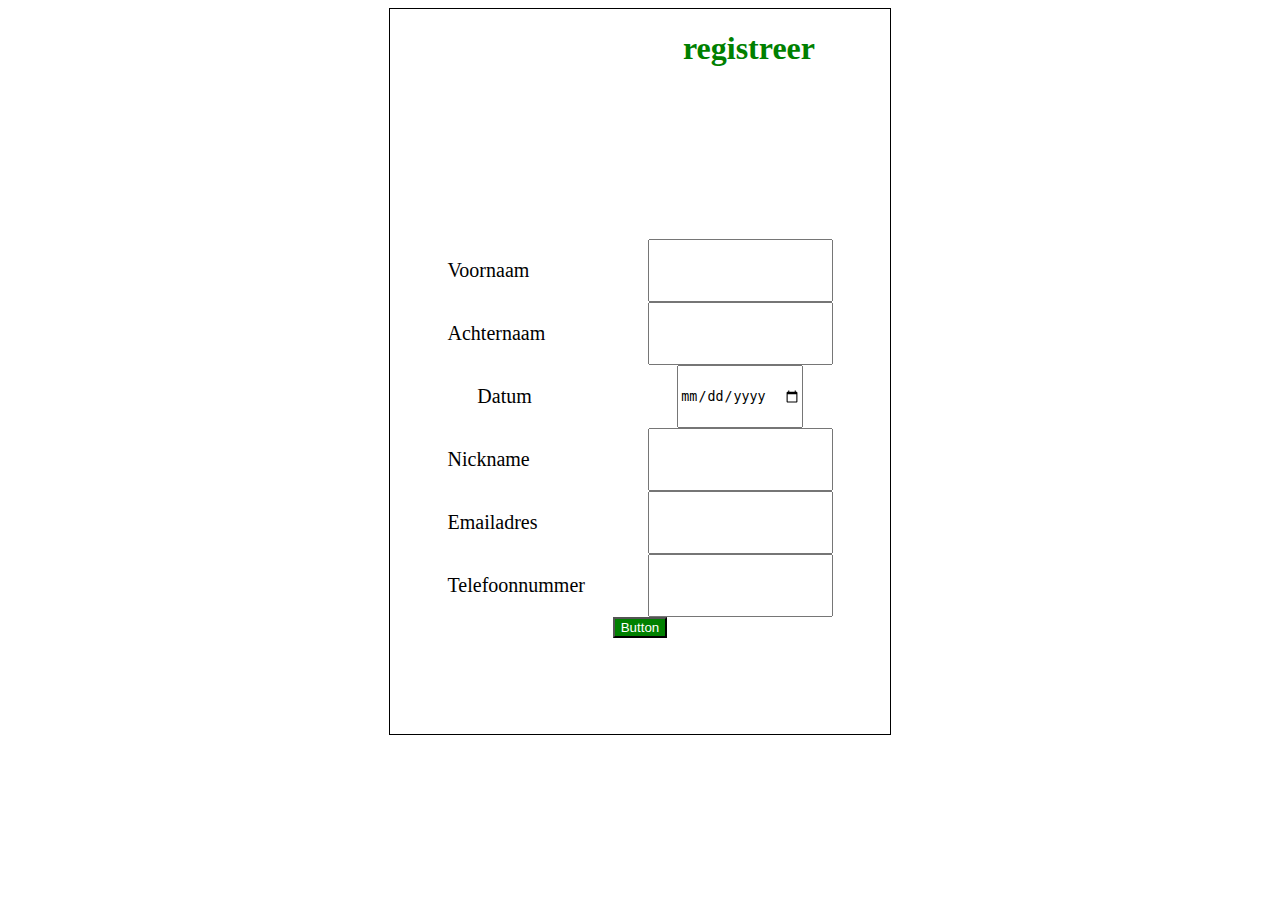
<file: index.html>
<!DOCTYPE html>
<html>
  <head>
    <title>Document</title>
    <link rel="stylesheet" href="style.css" />
  </head>
  <body>
    <main>
      <h1>registreer</h1>
      <div class="input">
        <div class="input-container">
          <p>Voornaam</p>
          <input type="text" name="" id="Voornaam" />
        </div>
          <div class="input-container">
            <p>Achternaam</p>
            <input type="text" name="" id="Achternaam" />
          </div>
          <div class="input-container">
            <p>Datum</p>
            <input type="date" name="" id="Geboortedatum" />
          </div>
          <div class="input-container">
            <p>Nickname</p>
            <input type="text" name="" id="Nickname" />
          </div>
          <div class="input-container">
            <p>Emailadres</p>
            <input type="text" name="" id="E-mail" />
          </div>
          <div class="input-container">
            <p>Telefoonnummer</p>
            <input type="text" name="" id="Telefoonnummer" />
        </div>
        <button id="Button">Button</button>
        </div>
      </div>
    </main>
  </body>
</html>
</file>
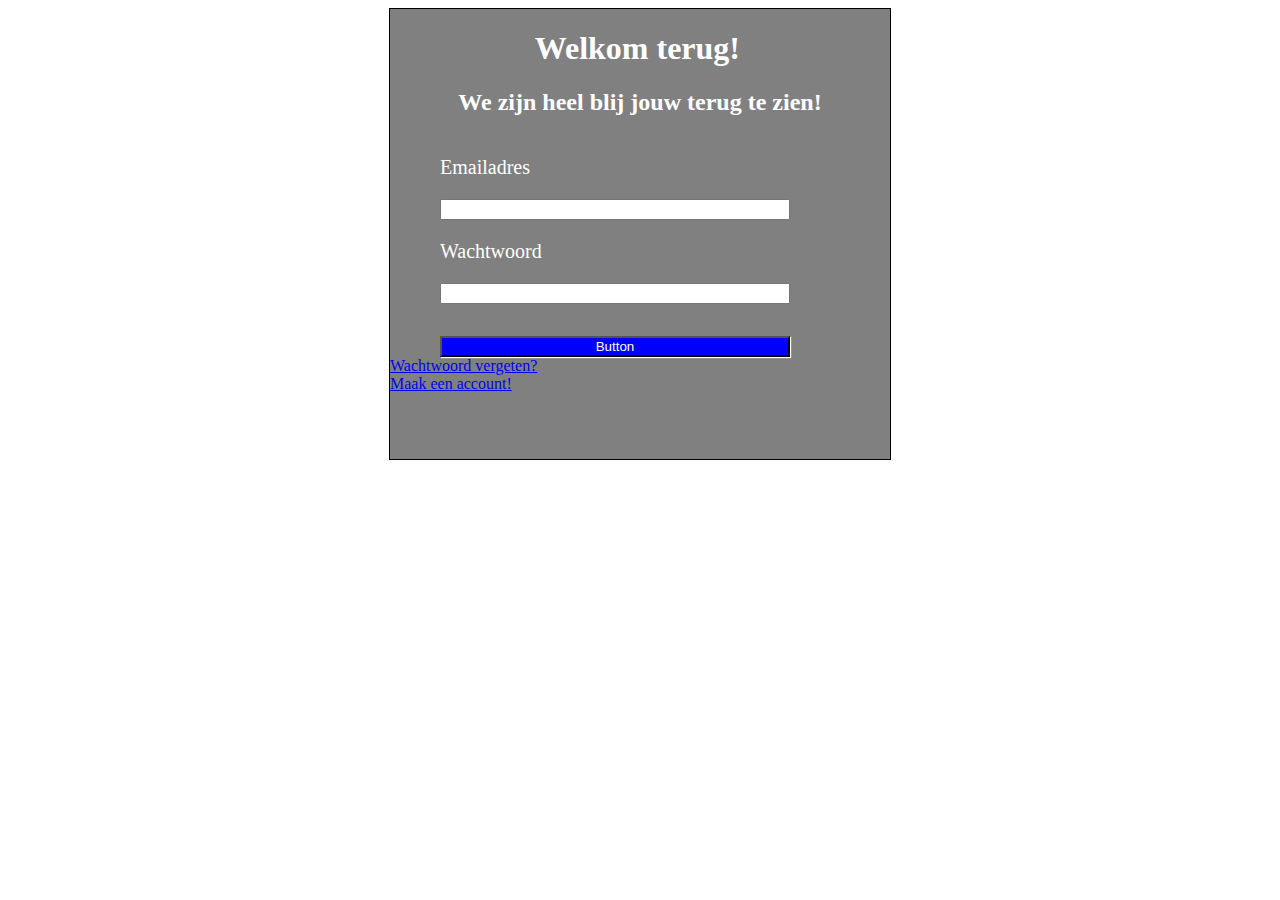
<file: index2.html>
<!DOCTYPE html>
<html>

<head>
    <title>Document</title>
    <link rel="stylesheet" href="style2.css" />
</head>

<body>
    <main>
        <h1>Welkom terug!</h1>
        <h2>We zijn heel blij jouw terug te zien!</h2>
        <div class="input">
            <p>Emailadres</p>
            <input type="text" name="" id="Voornaam" />
            <p>Wachtwoord</p>
            <input type="text" name="" id="Achternaam" />
        </div>
        <button id="Button">Button</button>
        <div class="Links">
            <a href="http://">Wachtwoord vergeten?</a>
            <a href="http://">Maak een account!</a>
    </main>
    </div>
</body>

</html>
</file>
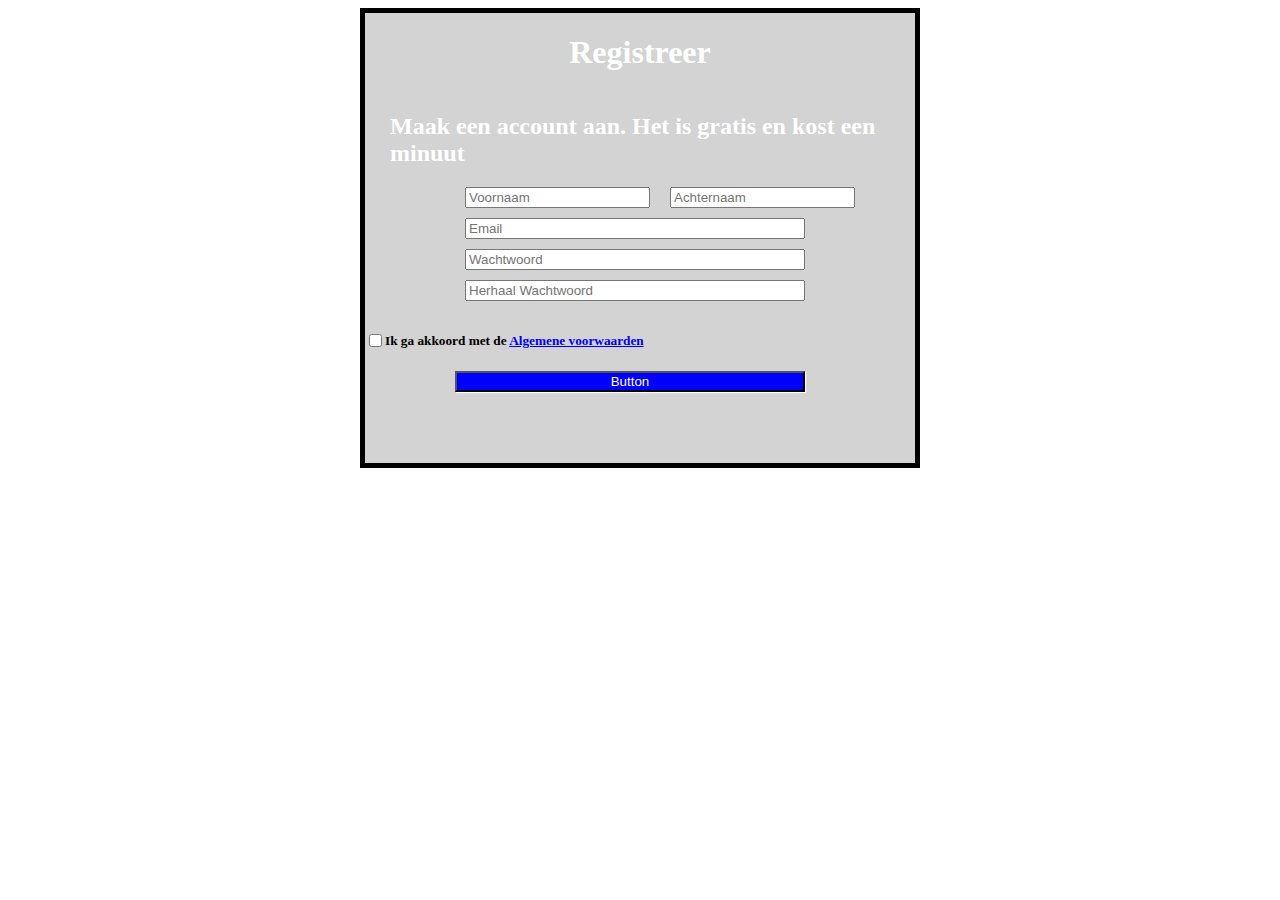
<file: index3.html>
<!DOCTYPE html>
<html>

<head>
    <title>Document</title>
    <link rel="stylesheet" href="style3.css" />
</head>

<body>
    <main>
        <div class="text">
            <h1>Registreer</h1>
            <h2>Maak een account aan. Het is gratis en kost een minuut</h2>
        </div>
        <div class="input">
            <input type="text" placeholder="Voornaam" name="" id="Voornaam" />
            <input type="text" placeholder="Achternaam" name="" id="Achternaam" />
        </div>
        <div class="input2">
            <input type="text" placeholder="Email" name="" id="Email">
            <input type="text" placeholder="Wachtwoord" name="" id="Wachtwoord">
            <input type="text" placeholder="Herhaal Wachtwoord" name="" id="HWachtwoord">
        </div>
        <div class="Check">

            <input type="checkbox" name="" id="checkbox1">
            <h5>Ik ga akkoord met de <a href="http://">Algemene voorwaarden</a></h5>

        </div>

        <button id="Button">Button</button>

    </main>
    </div>
</body>

</html>
</file>
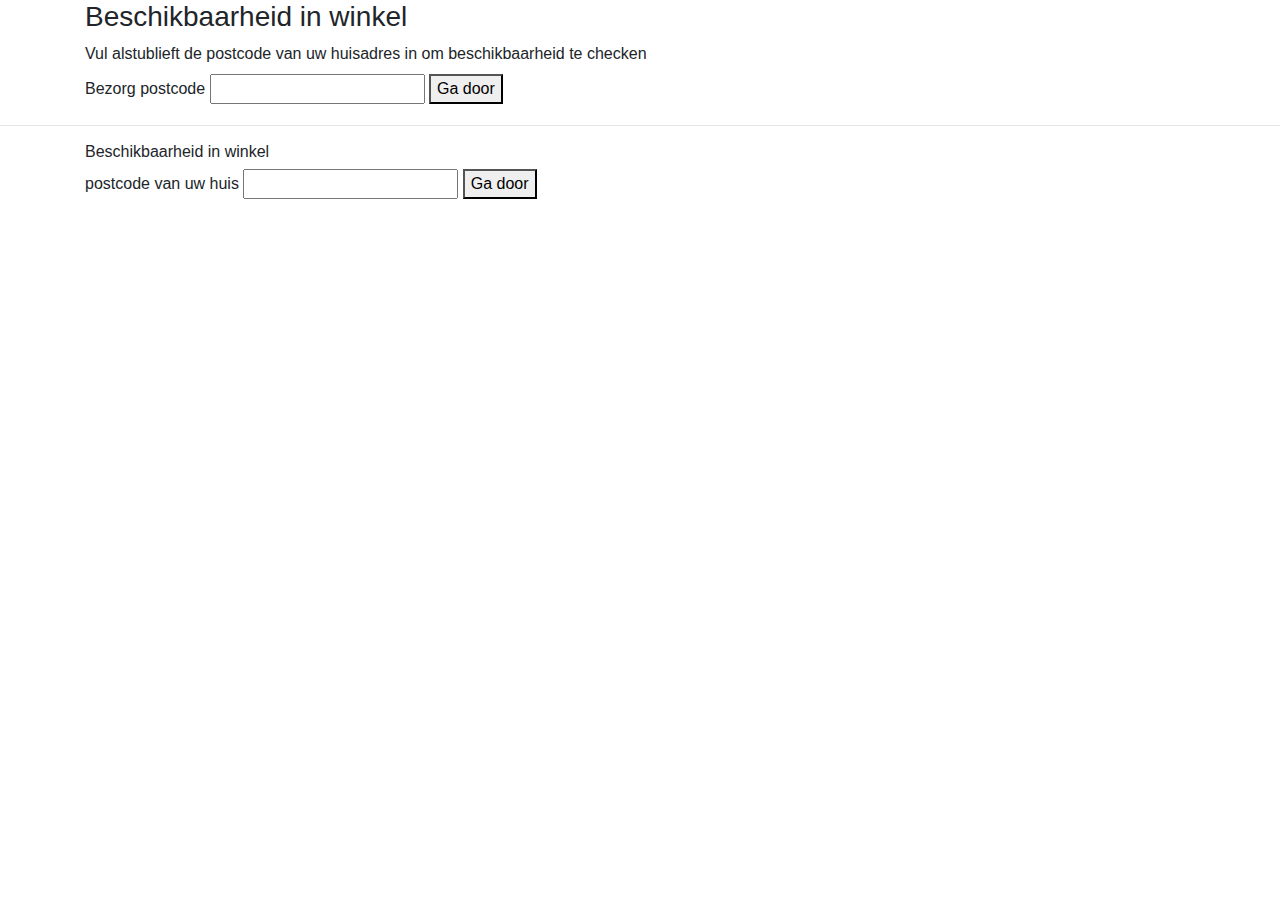
<file: voorbeeld.html>
<!DOCTYPE html>
<html lang="en">

<head>
    <meta charset="UTF-8">
    <meta name="viewport" content="width=device-width, initial-scale=1.0">
    <meta http-equiv="X-UA-Compatible" content="ie=edge">
    <link rel="stylesheet" href="https://stackpath.bootstrapcdn.com/bootstrap/4.3.1/css/bootstrap.min.css"
        integrity="sha384-ggOyR0iXCbMQv3Xipma34MD+dH/1fQ784/j6cY/iJTQUOhcWr7x9JvoRxT2MZw1T" crossorigin="anonymous">
    <title>Document</title>
</head>

<body>
    <div class="container">
        <h3>Beschikbaarheid in winkel</h3>
        <form action="">
            <label for="">
                Vul alstublieft de postcode van uw huisadres in om beschikbaarheid te checken
            </label>
            <div>
                <label for="postcode1">
                    Bezorg postcode
                </label>
                <input type="text" name="" id="postcode1">
                <button>Ga door</button>
            </div>
        </form>
    </div>
    <hr>
    <div class="container">
        <h6>Beschikbaarheid in winkel</h6>
        <form action="">
            <div>
                <label for="postcode2">
                    postcode van uw huis
                </label>
                <input type="text" name="" id="postcode2">
                <button>Ga door</button>
            </div>
        </form>
    </div>


</body>

</html>
</file>
<file: style.css>
body {
  display: flex;
  align-items: center;
  justify-content: center;
}

main {
  width: 500px;
  height: 725px;
  border: solid 1px black;
}

h1 {
  color: green;
  display: flex;
  justify-content: flex-end;
  margin-right: 75px;
}
.input {
  display: flex;
  align-items: center;
  justify-content: center;
  flex-direction: column;
  width: 500px;
  height: 700px;
}

p {
  font-size: 20px;
  width: 200px;
}

.input-container {
  display: flex;
  flex-direction: row;
}

button {
  box-shadow: 1px 1px 1px;
  background-color: green;
  color: white;
}
</file>
<file: style2.css>
body {
    display: flex;
    align-items: center;
    justify-content: center;
  }
  
  main {
    width: 500px;
    height: 450px;
    border: solid 1px black;
    background-color: grey;
  }
  
  h1 {
    display: flex;
    justify-content: flex-end;
    margin-right: 150px;
    color: white;
  }
  h2{
    display: flex;
    justify-content: center;
    color: white;



  }
  .input {
    display: flex;
    flex-direction: column;
    margin-left: 50px;
    width: 350px;
    height: 200px;
    
  }
  
  p {
    font-size: 20px;
    width: 200px;
    color: white;
  }
  
  
  button {
    box-shadow: 1px 1px 1px;
    background-color: blue;
    color: white;
    margin-left: 50px;
    width: 350px;
  }
  .Links{
    display: flex;
    flex-direction: column;

  }
</file>
<file: style3.css>
body {
    display: flex;
    align-items: center;
    justify-content: center;
}

main {
    width: 550px;
    height: 450px;
    border: solid 5px black;
    background-color: lightgray;
}

.input {
    display: flex;
    margin-left: 100px;
    width: 200px;
}

p {
    font-size: 20px;
    width: 200px;
    color: white;
}

button {
    box-shadow: 1px 1px 1px;
    background-color: blue;
    color: white;
    width: 350px;
    display: flex;
    justify-content: center;
    margin-left: 90px;
}

.Links {
    display: flex;
    flex-direction: column;
}

#Voornaam {
    margin-right: 20px;
}

.input2 {
    display: flex;
    flex-direction: column;
    width: 340px;
    margin-left: 100px;
}

#Wachtwoord {
    margin-top: 10px;
    margin-bottom: 10px;
}

#Email {
    margin-top: 10px;
}

#HWachtwoord {
    margin-bottom: 10px;
}

.text {
    display: flex;
    justify-content: center;
    flex-direction: column;
    align-items: center;
    color: white;
}

h2 {
    width: 500px;
}

.Check {
    display: flex;
    flex-direction: row;
    width: 500px;
    align-items: center;
}
</file>
